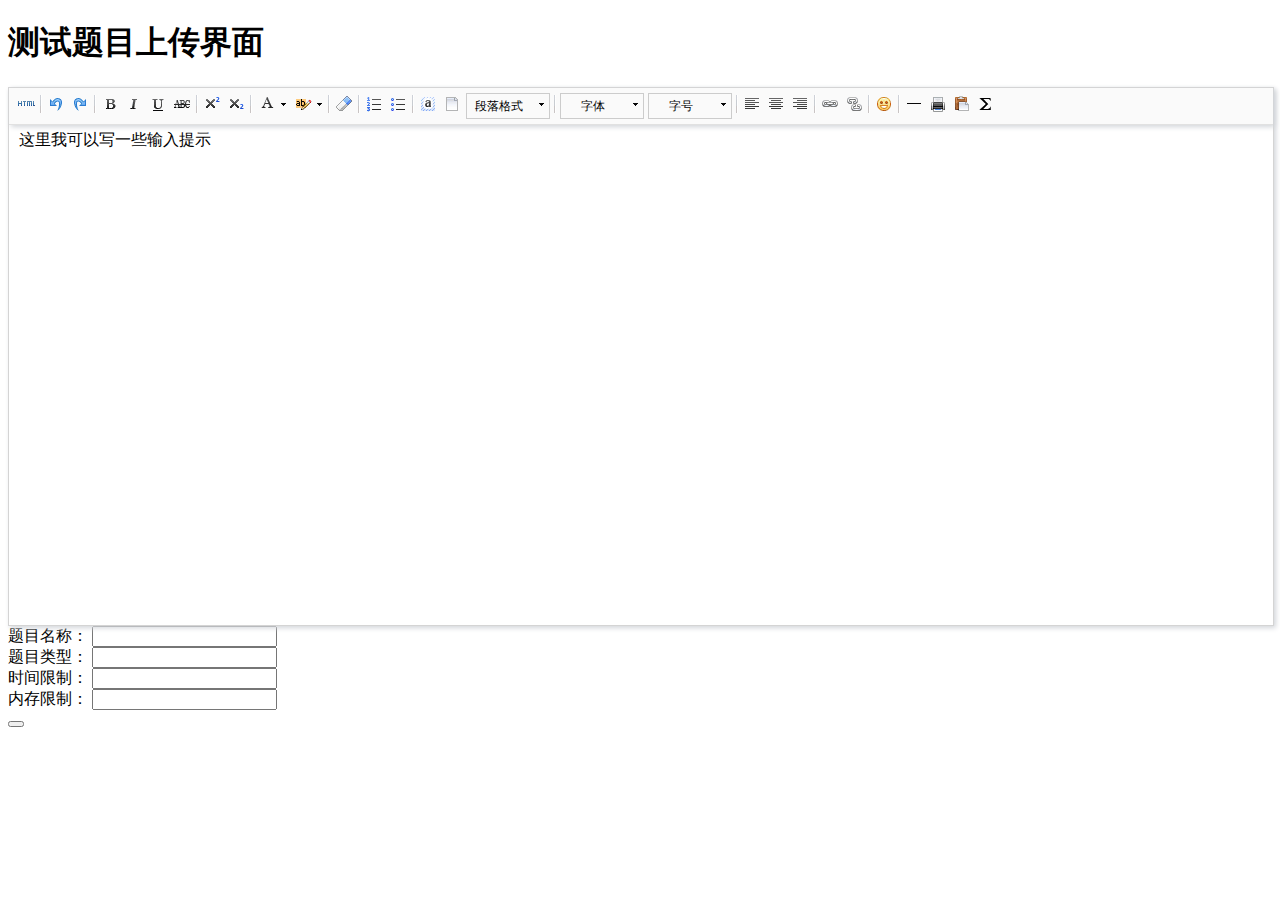
<file: JavaOJSystem/target/JavaOJSystem/umeditor1_2_2-utf8-jsp/index.html>
<!DOCTYPE HTML>
<html>
<head>

<meta http-equiv="Content-Type" content="text/html;charset=utf-8" />
<title>UMEDITOR 完整demo</title>
<meta http-equiv="Content-Type" content="text/html; charset=utf-8" />
<link href="themes/default/css/umeditor.css" type="text/css"
	rel="stylesheet">
<script type="text/javascript" src="third-party/jquery.min.js"></script>
<script type="text/javascript" charset="utf-8" src="umeditor.config.js"></script>
<script type="text/javascript" charset="utf-8" src="umeditor.min.js"></script>
<script type="text/javascript" src="lang/zh-cn/zh-cn.js"></script>
</head>
<body>
	<h1>测试题目上传界面</h1>

	<!--style给定宽度可以影响编辑器的最终宽度-->
	<script type="text/plain" id="problemEditor"
		style="width:1000px;height:240px;">

    <p>这里我可以写一些输入提示</p>
</script>

	题目名称：
	<input type="text" name="problem_name" id="problem_name">
	<br /> 题目类型：
	<input type="text" name="problem_type" id="problem_type">
	<br /> 时间限制：
	<input type="text" name="time_limit" id="time_limit">
	<br /> 内存限制：
	<input type="text" name="memory_limit" id="memory_limit">
	<br />
	<button value="提交" onclick="return submit()" />
	<script type="text/javascript">
		//实例化编辑器
		var um = UM.getEditor('problemEditor');

		function submit() {
			console.log(um.getContent());
			console.log($("#problem_name").val());
			$.ajax({
				type : "post",
				url : "path",
				data : {
					problemName : $("#problem_name").val(),
					problemContent : um.getContent(),
					problemType : $("#problem_type").val(),
					timeLimit : $("#time_limit").val(),
					memoryLimit : $("#memory_limit").val()
				},
				async : false,
				dataType : "text",
				success : function(xmlobj) {

				}

			});
		}
	</script>

</body>
</html>
</file>
<file: JavaOJSystem/target/JavaOJSystem/umeditor1_2_2-utf8-jsp/themes/default/css/umeditor.css>
.edui-container{
    position: relative;
    border: 1px solid #d4d4d4;
    box-shadow: 2px 2px 5px #d3d6da;
    background-color: #fff;
}
.edui-container .edui-toolbar{
    position: relative;
    width:auto;
    border-bottom: 1px solid #e1e1e1;
    box-shadow: 2px 2px 5px #d3d6da;
    background-color: #fafafa;
    z-index: 99999;
}
.edui-toolbar .edui-btn-toolbar{
    position: relative;
    padding: 5px;
}
.edui-container .edui-editor-body{
    background-color: #fff;
}
.edui-editor-body .edui-body-container{
}

.edui-editor-body .edui-body-container p{margin:5px 0;}
.edui-editor-body .edui-body-container{
    border:0;
    outline:none;
    cursor:text;
    padding:0 10px 0;
    overflow:auto;
    display:block;
    word-wrap:break-word;
    font-size:16px;
    font-family:sans-serif;
}
.edui-editor-body.focus{border:1px solid #5c9dff}
.edui-editor-body table{margin:10px 0 10px;border-collapse:collapse;display:table;}
.edui-editor-body td{padding: 5px 10px;border: 1px solid #DDD;}
.edui-editor-body iframe.mathquill-embedded-latex{
    border: 0px;
    padding: 0px;
    display: inline;
    margin: 0px;
    background: none;
    vertical-align: middle;
    width: 0px;
    height: 0px;
}
/*普通按钮*/
.edui-btn-toolbar .edui-btn{
    position: relative;
    display: inline-block;
    vertical-align: top;
    *display: inline;
    *zoom:1;
    width:auto;
    margin: 0 1px;
    padding:1px;
    border:none;
    background: none;
}
.edui-btn-toolbar .edui-btn .edui-icon{
    width: 20px;
    height: 20px;
    margin: 0;
    padding:0;
    background-repeat: no-repeat;
    background-image: url(../images/icons.png);
    background-image: url(../images/icons.gif) \9;
}

/*状态反射*/
.edui-btn-toolbar .edui-btn.edui-hover,
.edui-btn-toolbar .edui-btn.edui-active{
    background-color: #d5e1f2;
    padding: 0;
    border: 1px solid #a3bde3;
    _z-index: 1;
}
.edui-btn-toolbar .edui-btn.edui-disabled{
    opacity: 0.3;
    filter: alpha(opacity = 30);
}
.edui-btn-toolbar .edui-btn .edui-icon-source {
    background-position:-260px -0px;
}
.edui-btn-toolbar .edui-btn .edui-icon-undo {
    background-position: -160px 0;
}
.edui-btn-toolbar .edui-btn .edui-icon-redo {
    background-position: -100px 0;
}
.edui-btn-toolbar  .edui-btn .edui-icon-bold{
    background-position: 0 0;
}
.edui-btn-toolbar  .edui-btn .edui-icon-italic {
    background-position: -60px 0;
}
.edui-btn-toolbar  .edui-btn .edui-icon-underline  {
    background-position: -140px 0
}
.edui-btn-toolbar .edui-btn .edui-icon-strikethrough {
    background-position: -120px 0;
}

.edui-btn-toolbar .edui-btn .edui-icon-superscript {
    background-position: -620px 0;
}
.edui-btn-toolbar .edui-btn .edui-icon-subscript {
    background-position:  -600px 0;
}
.edui-btn-toolbar .edui-btn .edui-icon-font, .edui-btn-toolbar .edui-btn .edui-icon-forecolor {
    background-position: -720px 0;
}

.edui-btn-toolbar .edui-btn .edui-icon-backcolor {
    background-position: -760px 0;
}

.edui-btn-toolbar .edui-btn .edui-icon-insertorderedlist {
    background-position: -80px 0;
}
.edui-btn-toolbar .edui-btn .edui-icon-insertunorderedlist {
    background-position:   -20px 0;
}
.edui-btn-toolbar .edui-btn .edui-icon-selectall {
    background-position: -400px -20px;
}
.edui-btn-toolbar .edui-btn .edui-icon-cleardoc {
    background-position: -520px 0;
}
.edui-btn-toolbar .edui-btn .edui-icon-paragraph {
    background-position: -140px 0;
}

.edui-btn-toolbar .edui-btn .edui-icon-fontfamily {
    background-position: -140px 0;
}

.edui-btn-toolbar .edui-btn .edui-icon-fontsize {
    background-position: -140px 0;
}

.edui-btn-toolbar .edui-btn .edui-icon-justifyleft {
    background-position: -460px 0;
}

.edui-btn-toolbar .edui-btn .edui-icon-justifycenter {
    background-position: -420px 0;
}

.edui-btn-toolbar .edui-btn .edui-icon-justifyright {
    background-position:-480px 0;
}

.edui-btn-toolbar .edui-btn .edui-icon-justifyjustify {
    background-position: -440px 0;
}

.edui-btn-toolbar .edui-btn .edui-icon-link {
    background-position: -500px 0;
}

.edui-btn-toolbar .edui-btn .edui-icon-unlink {
    background-position: -640px 0;
}

.edui-btn-toolbar .edui-btn .edui-icon-image {
    background-position: -380px 0;
}

.edui-btn-toolbar .edui-btn .edui-icon-emotion {
    background-position: -60px -20px;
}
.edui-btn-toolbar .edui-btn .edui-icon-video {
    background-position: -320px -20px;
}

.edui-btn-toolbar .edui-btn .edui-icon-map {
    background-position:  -40px -40px;
}

.edui-btn-toolbar .edui-btn .edui-icon-gmap {
    background-position:  -260px -40px;
}
.edui-btn-toolbar .edui-btn .edui-icon-horizontal {
    background-position: -360px 0;
}

.edui-btn-toolbar .edui-btn .edui-icon-print {
    background-position: -440px -20px;
}
.edui-btn-toolbar .edui-btn .edui-icon-preview {
    background-position: -420px -20px;
}

.edui-btn-toolbar .edui-btn-fullscreen{
    float:right;
}
.edui-btn-toolbar .edui-btn .edui-icon-fullscreen {
    background-position: -100px -20px;
}

.edui-btn-toolbar .edui-btn .edui-icon-removeformat {
    background-position: -580px 0;
}
.edui-btn-toolbar .edui-btn .edui-icon-drafts {
    background-position: -560px 0;
}
.edui-btn-toolbar .edui-btn .edui-icon-formula {
    background-position: -80px -20px;
}
.edui-btn-toolbar .edui-splitbutton{
    position: relative;
    display: inline-block ;
    vertical-align: top;
    *display: inline ;
    *zoom:1;
    margin:0 2px;
}
.edui-splitbutton .edui-btn{
    margin: 0;
}
.edui-splitbutton .edui-caret{
    position: relative;
    display: inline-block ;
    vertical-align: top;
    *display: inline ;
    *zoom:1;
    width: 8px;
    height: 20px;
    background: url(../images/icons.png) -741px 0;
    _background: url(../images/icons.gif) -741px 0;
}

.edui-btn-toolbar .edui-splitbutton,
.edui-btn-toolbar .edui-splitbutton{
    _border: none;
}

/*状态反射*/
.edui-btn-toolbar .edui-splitbutton.edui-hover .edui-btn{
    background-color: #d5e1f2;
}

.edui-btn-toolbar .edui-splitbutton.edui-disabled{
    opacity: 0.3;
    filter: alpha(opacity = 30);
}
.edui-btn-toolbar .edui-splitbutton.edui-disabled .edui-caret{
    opacity: 0.3 \0;
    filter: alpha(opacity = 30)\0;
}


.edui-btn-toolbar .edui-combobox{
    border: 1px solid #CCC;
    padding:0;
    margin:0 2px;
    line-height: 20px;
}
.edui-combobox .edui-button-label{
    position: relative;
    display: inline-block;
    vertical-align: top;
    *display: inline ;
    *zoom:1;
    width:60px;
    height:20px;
    line-height: 20px;
    padding: 2px;
    margin: 0;
    font-size: 12px;
    text-align: center;
    cursor: default;
}
.edui-combobox  .edui-button-spacing{
    position: relative;
    display: inline-block ;
    vertical-align: top;
    *display: inline ;
    *zoom:1;
    height:20px;
    margin: 0;
    padding:0 3px;
}
.edui-combobox .edui-caret{
    position: relative;
    display: inline-block ;
    vertical-align: top;
    *display: inline ;
    *zoom:1;
    height:20px;
    width: 12px;
    margin: 0;
    padding: 0;
    background: url(../images/icons.png) -741px 0;
    _background: url(../images/icons.gif) -741px 0;
}
.edui-btn-toolbar .edui-combobox.edui-disabled{
    opacity: 0.2;
    filter: alpha(opacity = 20);
}
.edui-btn-toolbar .edui-combobox.edui-disabled .edui-button-label,
.edui-btn-toolbar .edui-combobox.edui-disabled .edui-caret{
    opacity: 0.2 \0;
    filter: alpha(opacity = 20)\0;
}
.edui-combobox-menu{
    position: absolute;
    top: 100%;
    left: 0;
    display: none;
    list-style: none;
    text-decoration: none;
    margin: 0;
    padding:5px;
    background-color: #ffffff;
    border: 1px solid #ccc;
    font-size: 12px;
    box-shadow: 2px 2px 5px #d3d6da;
    min-width: 160px;
    _width: 160px;
}

.edui-combobox-menu .edui-combobox-item {
    display: block;
    border: 1px solid white;
}

.edui-combobox-menu .edui-combobox-item-label {
    height: 25px;
    line-height: 25px;
    display: inline-block;
    _display: inline;
    _zoom: 1;
    margin-left: 10px;
}

.edui-combobox-menu .edui-combobox-item:hover, .edui-combobox-menu .edui-combobox-stack-item:hover, .edui-combobox-menu .edui-combobox-item-hover {
    background-color: #d5e1f2;
    padding: 0;
    border: 1px solid #a3bde3;
}

.edui-combobox-menu .edui-combobox-item .edui-combobox-icon {
    display: inline-block;
    *zoom: 1;
    *display: inline;
    width: 24px;
    height: 25px;
    background: red;
    vertical-align: bottom;
    background: url(../images/ok.gif) no-repeat 1000px 1000px;
}

.edui-combobox-menu .edui-combobox-checked .edui-combobox-icon {
    background-position: 10px 7px;
}


.edui-combobox-menu .edui-combobox-item-separator {
    min-width: 160px;
    height: 1px;
    line-height: 1px;
    overflow: hidden;
    background: #d3d3d3;
    margin: 5px 0;
    *margin-top: -8px;
}

/* 字体样式校正 */

.edui-combobox-fontsize .edui-combobox-item-0.edui-combobox-checked .edui-combobox-icon {
    background-position: 10px 7px;
}

.edui-combobox-fontsize .edui-combobox-item-1.edui-combobox-checked .edui-combobox-icon {
    background-position: 10px 7px;
}

.edui-combobox-fontsize .edui-combobox-item-2.edui-combobox-checked .edui-combobox-icon {
    background-position: 10px 7px;
}

.edui-combobox-fontsize .edui-combobox-item-3.edui-combobox-checked .edui-combobox-icon {
    background-position: 10px 7px;
}

/* 24 */
.edui-combobox-fontsize .edui-combobox-item-4 .edui-combobox-item-label {
    height: 27px;
    line-height: 27px;
}

.edui-combobox-fontsize .edui-combobox-item-4.edui-combobox-checked .edui-combobox-icon {
    background-position: 10px 5px;
}

/* 32 */
.edui-combobox-fontsize .edui-combobox-item-5 .edui-combobox-item-label {
    height: 31px;
    line-height: 31px;
}

.edui-combobox-fontsize .edui-combobox-item-5.edui-combobox-checked .edui-combobox-icon {
    background-position: 10px 4px;
}


/* 48 */
.edui-combobox-fontsize .edui-combobox-item-6 .edui-combobox-item-label {
    height: 47px;
    line-height: 47px;
}

/*.edui-combobox-fontsize .edui-combobox-item-6 .edui-combobox-icon {*/
    /*height: 25px;*/
    /*margin-bottom: 11px;*/
/*}*/

/*.edui-combobox-fontsize .edui-combobox-item-6.edui-combobox-checked .edui-combobox-icon {*/
    /*background-position: 10px 7px;*/
/*}*/


/* 段落样式校正 */
/* h1 */
.edui-combobox-paragraph .edui-combobox-item-1 .edui-combobox-item-label {
    font-size: 32px;
    height: 36px;
    line-height: 36px;
}

.edui-combobox-paragraph .edui-combobox-item-1 .edui-combobox-icon {
    height: 25px;
    margin-bottom: 5px;
}

.edui-combobox-paragraph .edui-combobox-item-1.edui-combobox-checked .edui-combobox-icon {
    background-position: 10px 7px;
}

/* h2 */
.edui-combobox-paragraph .edui-combobox-item-2 .edui-combobox-item-label {
    font-size: 28px;
    height: 27px;
    line-height: 27px;
}

.edui-combobox-paragraph .edui-combobox-item-2 .edui-combobox-icon {
    margin-bottom: 5px;
}

.edui-combobox-paragraph .edui-combobox-item-2.edui-combobox-checked .edui-combobox-icon {
    background-position: 10px 10px;
}

/* h3 */
.edui-combobox-paragraph .edui-combobox-item-3 .edui-combobox-item-label {
    font-size: 24px;
    height: 25px;
    line-height: 25px;
}

.edui-combobox-paragraph .edui-combobox-item-3 .edui-combobox-icon {
    height: 25px;
    margin-bottom: 5px;
}

.edui-combobox-paragraph .edui-combobox-item-3.edui-combobox-checked .edui-combobox-icon {
    background-position: 10px 11px;
}

/* h4 */
.edui-combobox-paragraph .edui-combobox-item-4 .edui-combobox-item-label {
    font-size: 18px;
    height: 25px;
    line-height: 25px;
}

.edui-combobox-paragraph .edui-combobox-item-4.edui-combobox-checked .edui-combobox-icon {
    background-position: 10px 6px;
}

/* h5 */
.edui-combobox-paragraph .edui-combobox-item-5 .edui-combobox-item-label {
    font-size: 16px;
}

/* h6 */
.edui-combobox-paragraph .edui-combobox-item-6 .edui-combobox-item-label {
    font-size: 12px;
}
.edui-modal {
    position: fixed;
    _position: absolute;
    top: 10%;
    left: 50%;
    border: 1px solid #acacac;
    box-shadow: 2px 2px 5px #d3d6da;
    background-color: #ffffff;
    outline: 0;
}
.edui-modal-header {
    padding: 5px 10px;
    border-bottom: 1px solid #eee;
}
.edui-modal-header .edui-close {
    float: right;
    width:20px;
    height:20px;
    margin-top: 2px;
    padding: 1px;
    border: 0;
    background: url("../images/close.png") no-repeat center center;
    cursor: pointer;
}
.edui-modal-header .edui-close.edui-hover {
    background-color: #d5e1f2;
    padding:0;
    border: 1px solid #a3bde3;
}
.edui-modal-header .edui-title {
    margin: 0;
    line-height: 25px;
    font-size: 20px;
}
.edui-modal-body {
    position: relative;
    max-height: 400px;
    font-size: 12px;
    overflow-y: auto;
}
.edui-modal-footer {
    float: right;
    padding: 5px 15px 15px;
    overflow: hidden;
}
.edui-modal-footer .edui-btn {
    float: left;
    height: 24px;
    width: 96px;
    margin: 0 10px;
    background-color: #ffffff;
    padding: 0;
    border: 1px solid #ababab;
    font-size: 12px;
    line-height: 24px;
    text-align: center;
    cursor: pointer;
}
.edui-modal-footer .edui-btn.edui-hover{
    background-color: #d5e1f2;
    border: 1px solid #a3bde3;
}
.edui-modal-backdrop{
    opacity: 0.5;
    filter: alpha(opacity=50);
    position: fixed;
    top: 0;
    right: 0;
    bottom: 0;
    left: 0;
    background-color: #c6c6c6;
}

.edui-modal .edui-modal-tip {
    color: red;
    position: absolute;
    bottom: 10px;
    left: 10px;
    height: 30px;
    line-height: 30px;
    display: none;
}
/*图片上传*/
.edui-dialog-image-body {
    width: 700px;
    height: 400px;
}
/*插入视频*/
.edui-dialog-video-body{
    width: 600px;
    height: 350px;
}
/*谷歌地图*/
.edui-dialog-gmap-body{
    width:550px;
    height: 400px;
}

/*百度地图*/
.edui-dialog-map-body{
    width:580px;
    height: 400px;
}

/*链接*/
.edui-dialog-link-body{
    width:400px;
    height:200px;
}
.edui-popup{
    display: none;
    background: url('../images/pop-bg.png') repeat #fff;
    padding: 2px;
}
.edui-popup .edui-popup-body{
    border: 1px solid #bfbfbf;
    background-color: #fff;
}
.edui-popup .edui-popup-caret{
    width: 21px;
    height: 11px;
}
.edui-popup .edui-popup-caret.up{
    background:url('../images/caret.png') no-repeat 0 0;
}
.edui-popup .edui-popup-caret.down{
    background:url('../images/caret.png') no-repeat 0 0;
}


.edui-tab-nav {
    margin: 0;
    padding:0;
    border-bottom: 1px solid #ddd;
    list-style: none;
    height:30px;
}
.edui-tab-nav .edui-tab-item {
    float:left;
    margin-bottom: -1px;
    margin-top: 1px;
    margin-top: 0\9;
}
.edui-tab-nav .edui-tab-item .edui-tab-text{
    display: block;
    padding:8px 12px;
    border: 1px solid transparent;
    color: #0088cc;
    text-decoration: none;
    outline: 0;
    _border:1px solid #fff ;
    cursor: pointer;
}
.edui-tab-nav .edui-tab-item .edui-tab-text:FOCUS {
    outline: none;
}
.edui-tab-nav .edui-tab-item.edui-active  .edui-tab-text{
    border: 1px solid #ddd;
    border-bottom-color: transparent;
    background-color: #fff;
    padding:8px 12px;
    color: #555555;
    cursor: default;
}
.edui-tab-content .edui-tab-pane{
    padding: 1px;
    position: relative;
    display: none;
    background-color: #fff;
    clear: both;
}
.edui-tab-content .edui-tab-pane.edui-active{
    display: block;
}


.edui-btn-toolbar .edui-tooltip{
    position: absolute;
    padding: 5px 0;
    display: none;
    /*opacity: 0.8;*/
    /*filter: alpha(opacity=80);*/
    z-index: 99999;
}
.edui-tooltip .edui-tooltip-arrow{
    position: absolute;
    top: 0;
    _top: -2px;
    left: 50%;
    width: 0;
    height: 0;
    padding: 0;
    font-size:0;
    margin-left: -5px;
    border-color: transparent;
    border-style: dashed dashed solid dashed;
    border-bottom-color: #000000;
    border-width: 0 5px 5px;
    background: transparent;
}
.edui-tooltip .edui-tooltip-inner{
    padding: 6px;
    color: #ffffff;
    text-align: center;
    text-decoration: none;
    font-size: 10px;
    background-color: #000000;
    white-space: nowrap;
    line-height: 12px;
}
.edui-splitbutton-color-label {
    width: 16px;
    height: 3px;
    position: absolute;
    bottom: 2px;
    left: 50%;
    margin-left: -8px;
    overflow: hidden;
    line-height: 3px;
}
.edui-popup .edui-colorpicker {
    margin: 10px;
    font-size: 12px;
}
.edui-colorpicker .edui-colorpicker-topbar{
    height: 27px;
    width: 200px;
    overflow: hidden;
}
.edui-colorpicker .edui-colorpicker-topbar .edui-colorpicker-preview{
    height: 20px;
    border: 1px inset black;
    margin-left: 1px;
    width: 128px;
    float: left;
}
.edui-colorpicker .edui-colorpicker-topbar .edui-colorpicker-nocolor{
    float: right;
    margin-right: 1px;
    font-size: 12px;
    line-height: 14px;
    height: 14px;
    border: 1px solid #333;
    padding: 3px 5px;
    cursor: pointer;
}
.edui-colorpicker table{
    border-collapse: collapse;
    border-spacing: 2px;
}
.edui-colorpicker tr.edui-colorpicker-firstrow{
    height: 30px;
}
.edui-colorpicker table td{
    padding: 0 2px;
}
.edui-colorpicker table td .edui-colorpicker-colorcell{
    display: block;
    text-decoration: none;
    color: black;
    width: 14px;
    height: 14px;
    margin: 0;
    cursor: pointer;
}
.edui-toolbar .edui-separator{
    width: 2px;
    height: 20px;
    padding: 1px 2px;
    background: url(../images/icons.png) -179px 1px;
    background: url(../images/icons.gif) -179px 1px \9;
    display: inline-block ;
    vertical-align: top;
    *display: inline ;
    *zoom:1;
    border:none;

}
</file>
